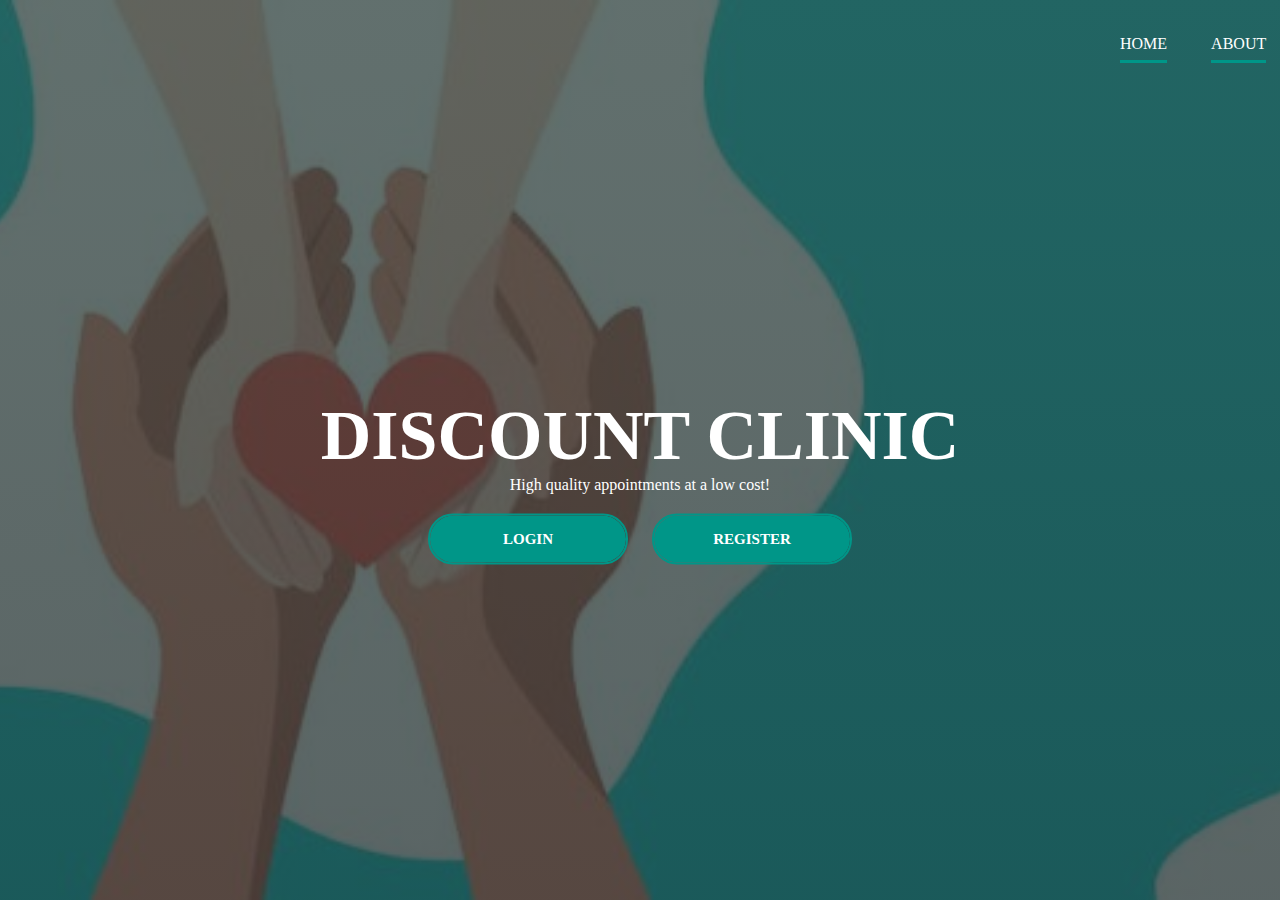
<file: index.html>
<!DOCTYPE html>
<html>
<head>
    <title>Discount Clinic</title>
    <link rel = "stylesheet" href = "style.css">
</head>
<body>
    <div class = "banner">  
        <div class = "navbar">  
            <!--<img src = "randomfordb.jpeg" class = "logo">-->
            <ul>
                <li><a href = "#" >Home</a></li>
                <li><a href = "#" >About</a></li>
                <li><a href = "#" >Contact</a></li>
                <li><a href = "login.php" >Login</a></li>
                <li><a href = "signup.php" >Register</a></li>
            </ul>
        </div>

        <div class = "content">
            <h1>DISCOUNT CLINIC</h1>
            <p>High quality appointments at a low cost!</p>
            <div>    
                <button type = "button"> <span></span>LOGIN </button>   
                <button type = "button"> <span></span>REGISTER </button> 
            </div>
        </div>

    </div>
</body>
</html>
<!-- Path: homepage.html -->
</file>
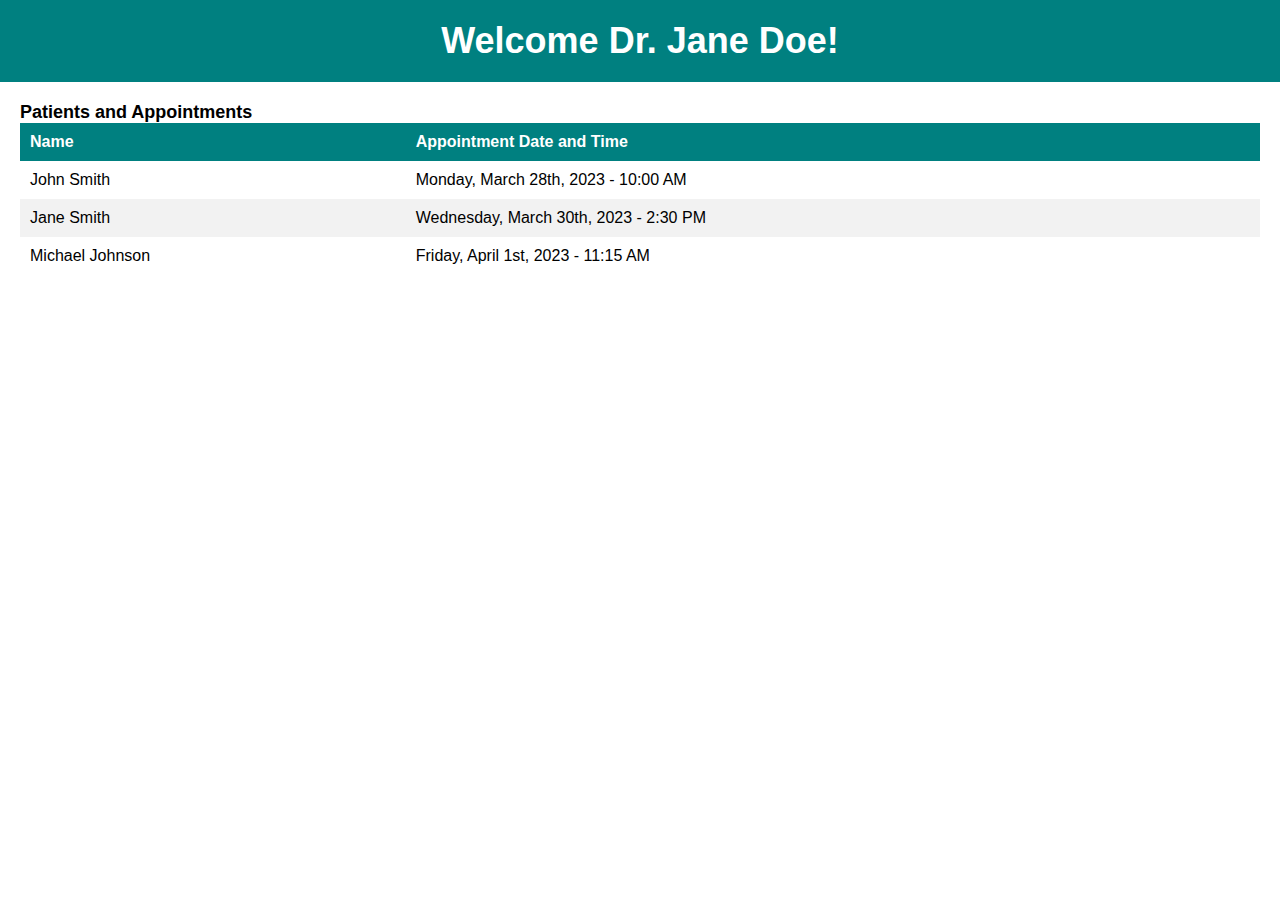
<file: doctorprofilepage.html>
<!DOCTYPE html>
<html>
<head>
	<title>Dr. Jane Doe</title>
	<link rel="stylesheet" type="text/css" href="docProfilepage.css">
</head>
<body>
	<header>
		<h1>Welcome Dr. Jane Doe!</h1>
	</header>
	
	<main>
		<section>
			<h3>Patients and Appointments</h3>
			<table>
				<thead>
					<tr>
						<th>Name</th>
						<th>Appointment Date and Time</th>
					</tr>
				</thead>
				<tbody>
					<tr>
						<td>John Smith</td>
						<td>Monday, March 28th, 2023 - 10:00 AM</td>
					</tr>
					<tr>
						<td>Jane Smith</td>
						<td>Wednesday, March 30th, 2023 - 2:30 PM</td>
					</tr>
					<tr>
						<td>Michael Johnson</td>
						<td>Friday, April 1st, 2023 - 11:15 AM</td>
					</tr>
				</tbody>
			</table>
		</section>
	</main>
</body>
</html>
</file>
<file: style.css>
*{
    margin: 0;
    padding: 0;
    font-family: optima;

}
.banner{
    width: 100%;
    height: 100vh;
    background-image: linear-gradient(rgba(45, 64, 61, 0.75), rgba(35, 49, 49, 0.75)), url(logo.png); 
    background-size: cover;
    background-position: center;
    
    
}
.navbar{
    width: 100%;
    margin: auto;
    padding: 35px 0;
    display: flex;
    float: right;
    align-items: center;
    justify-content: space-between;
    position: absolute;
    
    right: -1100px;
    
}
.logo{
    width: 120px;
    cursor: pointer;

}
.navbar ul li{
    list-style: none;
    display: inline-block;
    margin: 0 20px;
    position: relative;

}
.navbar ul li a{
    text-decoration: none;
    color: #fff;
    text-transform: uppercase;
    /*font-size: 14px;
    //font-weight: 600;
    letter-spacing: 1px;*/
}
.navbar ul li::after{
    content: '';
    width: 100%;
    height: 3px;
    background: #009688;
    position: absolute;
    left: 0;
    bottom: -10px;
    /*display: block;
    margin: auto;
    transition: 0.5s;*/
}
.navbar ul li:hover::after{
    width: 100%;
}
.content{
    width: 100%;
    position: absolute;
    top: 50%;
    transform: translateY(-50%);
    text-align: center;
    color: #fff;
}
.content h1{
    font-size: 70px;
    margin-top: 80px;
    /*font-weight: 700;
    margin-bottom: 10px;*/
}
.content p{
    font-size: 20px auto;
    font-weight: 100;
    /*font-weight: 300;*/
}
button{
    border: 2px solid #009688;
    border-radius: 25px;
    background: transparent;
    padding: 15px 0;
    color: #fff;
    font-size: 15px;
    font-weight: bold;
    text-align: center;
    /*text-transform: uppercase;*/
    cursor: pointer;
    margin: 20px 10px;
    /*outline: none;*/
    width: 200px;
    position: relative;
    overflow: hidden;

}
span{
    background: #009688;
    height: 100%;
    width: 100%;
    border-radius: 25px;
    position: absolute;
    left: 0;
    bottom: 0;
    z-index: -1;
    transition: 0.5s
    
}
button:hover span{
    width: 0%;
}
button:hover{
    color: #fff;
    border: none;
}
</file>
<file: docProfilepage.css>
body {
	margin: 0;
	padding: 0;
	font-family: Arial, sans-serif;
}

header {
	background-color: #008080;
	color: #fff;
	padding: 20px;
	text-align: center;
}

h1 {
	margin: 0;
	font-size: 36px;
}

h2 {
	margin: 0;
	font-size: 24px;
	font-weight: normal;
}

main {
	margin: 20px;
}

section {
	margin-bottom: 20px;
}

h3 {
	margin: 0;
	font-size: 18px;
	font-weight: bold;
}

table {
	border-collapse: collapse;
	width: 100%;
}

th, td {
	padding: 10px;
	text-align: left;
}

th {
	background-color: #008080;
	color: #fff;
}

tr:nth-child(even) {
	background-color: #f2f2f2;
}

tr:hover {
	background-color: #ddd;
}
</file>
